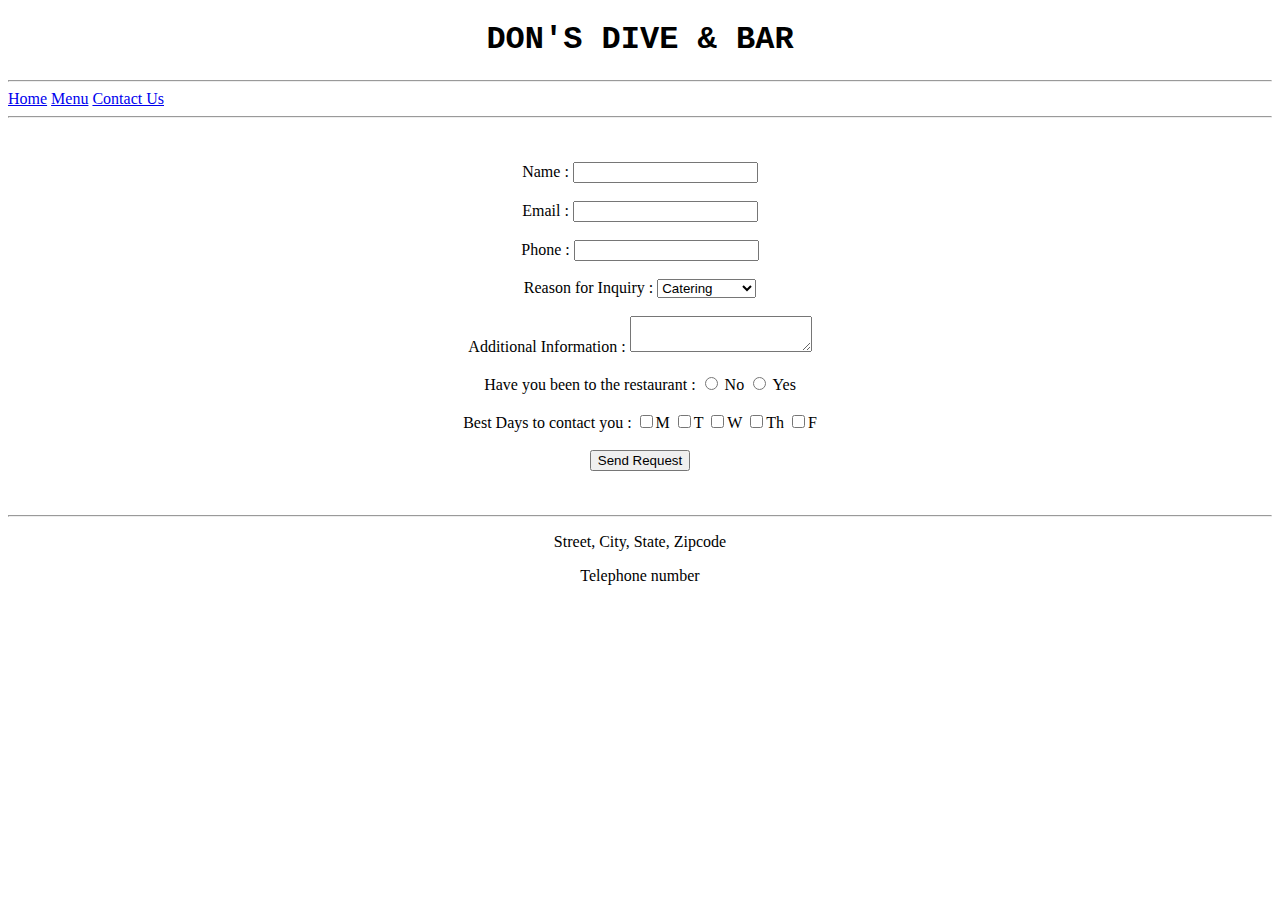
<file: contact.html>
<!DOCTYPE html> 
<html> 
<head> 
<title>Restaurant site</title>  

<meta charset="utf-8">
<meta name="viewport" content="width=device-width, initial-scale=1, shrink-to-fit=no">
<link rel="stylesheet" href="https://stackpath.bootstrapcdn.com/bootstrap/4.1.3/css/bootstrap.min.css" integrity="sha384-MCw98/SFnGE8fJT3GXwEOngsV7Zt27NXFoaoApmYm81iuXoPkFOJwJ8ERdknLPMO" crossorigin="anonymous"> 
</head>
<link rel="stylesheet" type="text/css" href="restaurant.css" />


<body>
   
<header id="header">
    <h1>Don's Dive & Bar</h1>
</header>

<hr>

<nav>
    <a href="index.html">Home</a>
    <a href="menu.html">Menu</a>
    <a href="contact.html">Contact Us</a>
</nav>

<hr>
<br><br>

<form >

    Name : <input type="text" name="name">
    <br>
    <br>
    Email : <input type="email" name="email">
    <br>
    <br>
    Phone : <input type="password" name="password">
    <br>
    <br>
    Reason for Inquiry :
    <select>
        <option value="Catering">Catering</option>
        <option value="Private Party">Private Party</option>
        <option value="Feedback">Feedback</option>
        <option value="other">Other</option>
    </select>
    <br>
    <br>
    Additional Information : <textarea name="briefDescription"></textarea>
    <br><br>
    Have you been to the restaurant :
    <input type="radio" name="answer"> No
    <input type="radio" name="answer"> Yes
    <br><br>
    Best Days to contact you :
    <input type="checkbox" name="myChoices" />M
    <input type="checkbox" name="myChoices" />T
    <input type="checkbox" name="myChoices" />W
    <input type="checkbox" name="myChoices" />Th
    <input type="checkbox" name="myChoices" />F
    <br><br>

    <input type="submit" value="Send Request">
</form>
<br><br>

<hr>



<footer>
    <p>Street, City, State, Zipcode</p>
    <p>Telephone number</p>
</footer>

<script src="https://code.jquery.com/jquery-3.3.1.slim.min.js" integrity="sha384-q8i/X+965DzO0rT7abK41JStQIAqVgRVzpbzo5smXKp4YfRvH+8abtTE1Pi6jizo" crossorigin="anonymous"></script>
<script src="https://cdnjs.cloudflare.com/ajax/libs/popper.js/1.14.3/umd/popper.min.js" integrity="sha384-ZMP7rVo3mIykV+2+9J3UJ46jBk0WLaUAdn689aCwoqbBJiSnjAK/l8WvCWPIPm49" crossorigin="anonymous"></script>
<script src="https://stackpath.bootstrapcdn.com/bootstrap/4.1.3/js/bootstrap.min.js" integrity="sha384-ChfqqxuZUCnJSK3+MXmPNIyE6ZbWh2IMqE241rYiqJxyMiZ6OW/JmZQ5stwEULTy" crossorigin="anonymous"></script>
</body> 
</html
</file>
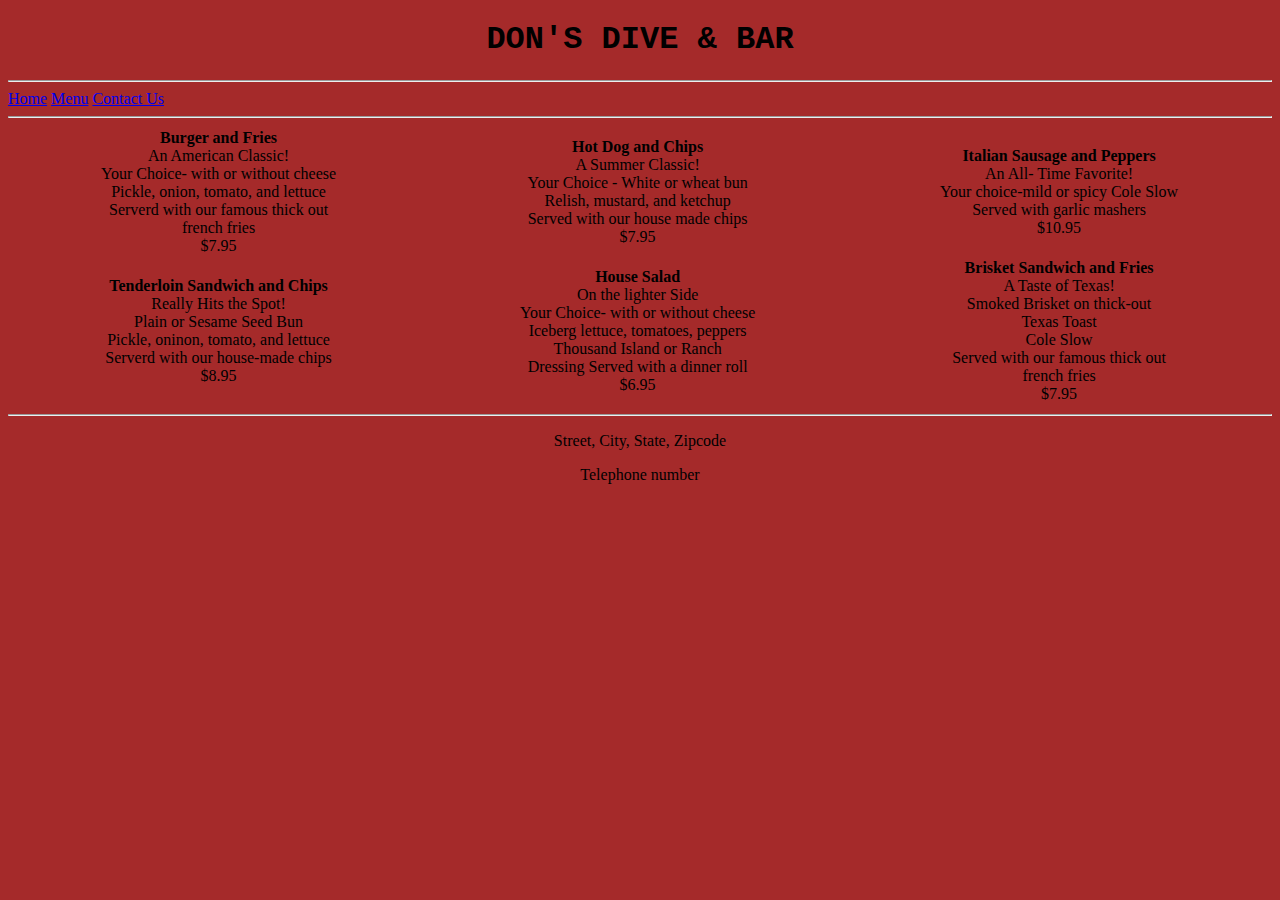
<file: menu.html>
<!DOCTYPE html> 
<html> 
<head> 
<title>Restaurant site</title>  

<meta charset="utf-8">
<meta name="viewport" content="width=device-width, initial-scale=1, shrink-to-fit=no">
<link rel="stylesheet" href="https://stackpath.bootstrapcdn.com/bootstrap/4.1.3/css/bootstrap.min.css" integrity="sha384-MCw98/SFnGE8fJT3GXwEOngsV7Zt27NXFoaoApmYm81iuXoPkFOJwJ8ERdknLPMO" crossorigin="anonymous"> 
</head>
<link rel="stylesheet" type="text/css" href="restaurant.css" />

<body id="menu">
   
<header id="header">
    <h1>Don's Dive & Bar</h1>
</header>

<hr>

<nav>
    <a href="index.html">Home</a>
    <a href="menu.html">Menu</a>
    <a href="contact.html">Contact Us</a>
</nav>

<hr>
   
    <table width="100%">
    <tbody>
    <tr>
    <td>
    <strong>Burger and Fries</strong><br />An American Classic!<br/>
    Your Choice- with or without cheese <br />Pickle, onion, tomato, and lettuce <br />
    Serverd with our famous thick out <br />french fries<br />$7.95
    </td>
    <td><strong>Hot Dog and Chips</strong><br>A Summer Classic!<br>
    Your Choice - White or wheat bun<br>Relish, mustard, and ketchup <br>Served with our house made chips<br>$7.95
    </td>
    <td><strong>Italian Sausage and Peppers</strong><br>An All- Time Favorite!
    <br>Your choice-mild or spicy Cole Slow<br>Served with garlic mashers<br>$10.95
    </td>
    </tr>
    <tr>
    <td><strong>Tenderloin Sandwich and Chips</strong><br>
    Really Hits the Spot!<br>Plain or Sesame Seed Bun<br>Pickle, oninon, tomato, and lettuce
    <br>Serverd with our house-made chips<br>$8.95
    </td>
    <td><strong>House Salad</strong><br>On the lighter Side<br>Your Choice-
    with or without cheese<br>Iceberg lettuce, tomatoes, peppers<br>
    Thousand Island or Ranch<br>Dressing Served with a dinner roll<br>$6.95
    </td>
    <td><strong>Brisket Sandwich and Fries</strong><br>A Taste of Texas!<br>Smoked Brisket on
    thick-out<br>Texas Toast<br>Cole Slow<br>Served with our famous thick out <br>french fries<br>$7.95
    </td>
    </tr>
    </tbody>
    </table>


<hr>


<footer>
    <p>Street, City, State, Zipcode</p>
     <p>Telephone number</p>
 </footer>


 <script src="https://code.jquery.com/jquery-3.3.1.slim.min.js" integrity="sha384-q8i/X+965DzO0rT7abK41JStQIAqVgRVzpbzo5smXKp4YfRvH+8abtTE1Pi6jizo" crossorigin="anonymous"></script>
<script src="https://cdnjs.cloudflare.com/ajax/libs/popper.js/1.14.3/umd/popper.min.js" integrity="sha384-ZMP7rVo3mIykV+2+9J3UJ46jBk0WLaUAdn689aCwoqbBJiSnjAK/l8WvCWPIPm49" crossorigin="anonymous"></script>
<script src="https://stackpath.bootstrapcdn.com/bootstrap/4.1.3/js/bootstrap.min.js" integrity="sha384-ChfqqxuZUCnJSK3+MXmPNIyE6ZbWh2IMqE241rYiqJxyMiZ6OW/JmZQ5stwEULTy" crossorigin="anonymous"></script>
</body> 
</html
</file>
<file: restaurant.css>
#header{
    text-align: center;
    font-family: 'Courier New', Courier, monospace;
    text-transform: uppercase;
    font-weight: bold;
}
form{
    text-align: center;
}
footer{
    text-align: center;
}
td{
    text-align: center;
}
#menu{
    background-color: brown;
}
</file>
